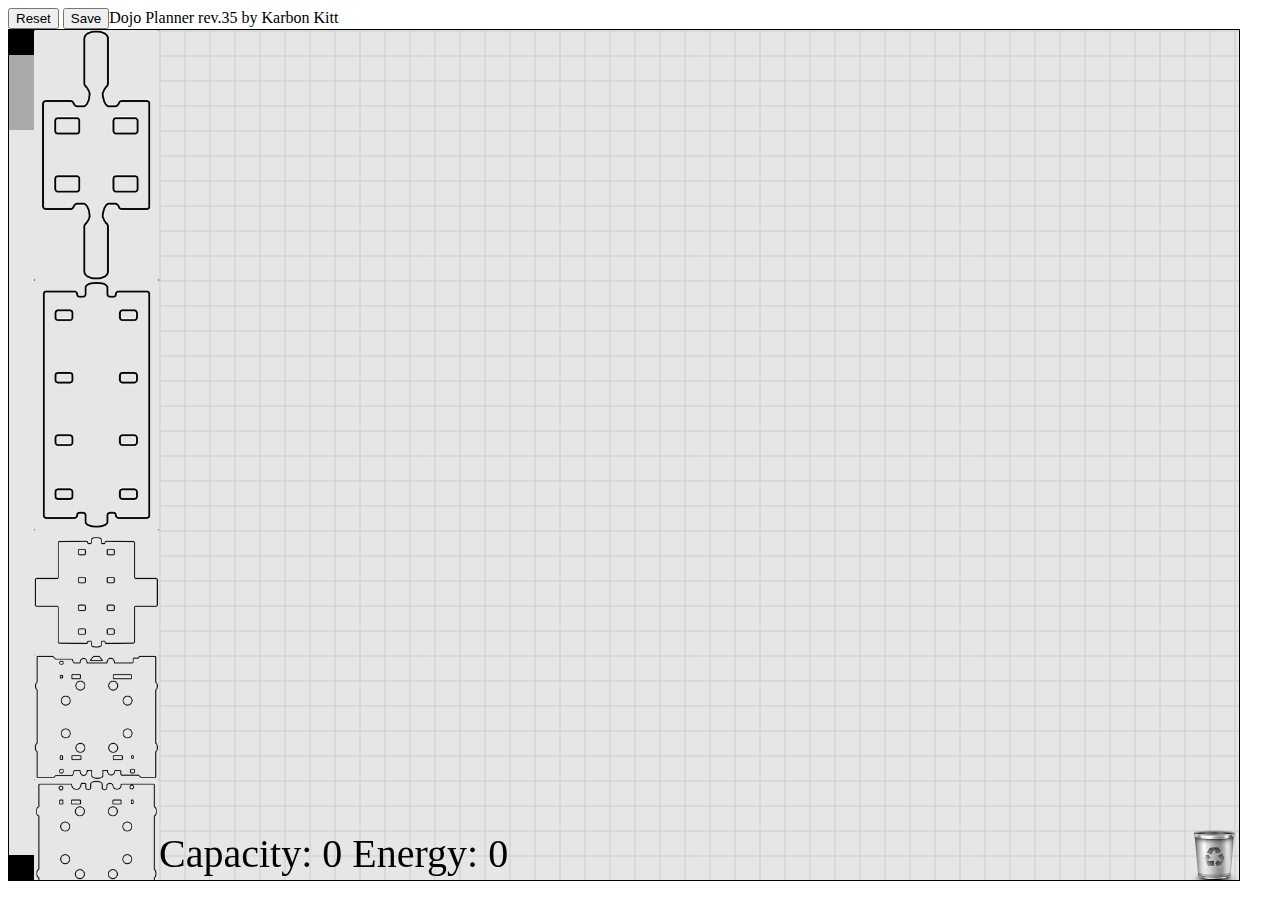
<file: index.html>
<!DOCTYPE HTML>
	<html>
		<head>
			<style>
				canvas {
    border: 1px solid #000;
	display : block;
    margin : auto;
}
			</style>
			<script src="/fabric.js"></script>
		</head>
		<body oncontextmenu="return false;">
		<?php include_once("analyticstracking.php") ?>
		<input id="reset-button" type="button" value="Reset" />
<input id="rasterize-button" type="button" value="Save" />Dojo Planner rev.35 by Karbon Kitt
<canvas id="c" width="800" height="800"></canvas>
			<script defer="defer">
var canvas = new fabric.Canvas('c', {
	backgroundColor: 'rgb(230,230,230)',
    selection: false
});

canvas.setWidth(window.innerWidth - 50);
canvas.setHeight(window.innerHeight - 50);
window.addEventListener('keydown', this.check, false);
fabric.Object.prototype.setControlsVisibility({bl: false, br: false, tl: false, tr: false, mt:false, mb: false, ml:false, mr:false});
fabric.Object.prototype.borderOpacityWhenMoving = 1;

var text;
var toolTip;
var grid = 25;
var slider;
var panelWidth = 150;
var oldTop;
var energyT = 0;
var capacityT = 0;
var totalHeights;
var sources = [
	'Clan_Hall.png','Clan_Great_Hall.png','Clan_Greater_Hall.png','Clan_Grand_Hall.png','Clan_Grandest_Hall.png',
	'Lab_Chem.png','Lab_Energy.png','Lab_Bio.png','Lab_Tenno.png','Lab_Orokin.png',
	'Connector_Cross.png','Connector_Elbow.png','Connector_Straight_Hallway.png','Connector_Extended_Hallway.png','Connector_T.png','Elevator.png',
    'Barracks.png','Oracle.png','Reactor.png','Dueling_Room.png','Obstacle_Course.png',
	'Garden.png','Garden_Large.png','Temple_Of_Honor.png','Observatory.png','Label.png'
	];
var tooltips = [
	'Clan Hall','Clan Great Hall','Clan Greater Hall','Clan Grand Hall','Clan Grandest Hall',
	'Lab - Chem','Lab - Energy','Lab - Bio','Lab - Tenno','Lab - Orokin',
    'Connector - Cross','Connector - Elbow','Connector - Straight Hallway','Connector - Extended Hallway','Connector - T','Elevator',
	'Barracks','Oracle','Reactor','Dueling Room','Obstacle Course',
    'Garden','Large Garden','Temple of Honor','Observatory','Editable Label'
	];
var origHeights = [
	400,400,400,400,400,
	200,200,200,100,300,
	200,200,100,200,200,200,
	200,200,200,200,1200,
	200,400,400,1000,200
];
var origWidths = [
	200,200,400,400,400,
	200,200,200,200,200,
	200,200,200,200,200,200,
	200,200,200,200,1000,
	200,400,400,600,400
];
var capacities = [
	100,200,200,200,200,
	-2,-2,-2,-2,-2,
	-10,-1,-1,-2,-5,-2,
	-1,-2,-5,-10,-10,
	-10,-15,-2,-2,0
];
var energies = [
	5,-2,-2,-2,-2,
	-5,-5,-5,-5,-5,
	-3,-1,-1,-2,-2,-2,
	-1,-5,25,-10,-10,
	-6,-8,-5,-5,0
];

var rstBtn = document.getElementById('reset-button');
var rstzBtn = document.getElementById('rasterize-button');

rstBtn.addEventListener('click', function () {
    reset();
});


rstzBtn.addEventListener('click', function () {
    rasterize();
});
canvas.on('mouse:over', function (options) {
    if (options.target.hasOwnProperty('name')) {
        toolTip.text = options.target.name;
        toolTip.set({
            left: panelWidth,
            textAlign: 'left',
            originX: 'left'
        });
        toolTip.setCoords();
        canvas.renderAll();
        toolTip.text = options.target.name;
        toolTip.set({
            left: panelWidth,
            textAlign: 'left',
            originX: 'left'
        });
        toolTip.setCoords();
        canvas.renderAll();
    }
});
canvas.on('object:moving', function (options) {
    options.target.set({
        left: Math.round(options.target.left / grid) * grid,
        top: Math.round(options.target.top / grid) * grid,
        template: false
    });
    options.target.setCoords();
    if (options.target == slider) {
        if (slider.top < 25) {
            slider.setTop(25).setCoords();
        }
        if (slider.top > canvas.height - 100) {
            slider.setTop(canvas.height - 100).setCoords();
        }
        slider.setCoords();
        slide((oldTop - slider.top) * (totalHeights - canvas.height) / (canvas.height - 125));
        oldTop = slider.top;
        slider.setCoords();
    } else {
        options.target.setOpacity(
		(
        options.target.left < 125
		|| options.target.top < -(options.target.getBoundingRectHeight() / 2)
		|| options.target.top > canvas.height - (options.target.getBoundingRectHeight() / 2)
		|| options.target.left + (options.target.getBoundingRectWidth() / 2) > canvas.width
		|| options.target.intersectsWithRect(new fabric.Point(canvas.width - 40, canvas.height - 40), new fabric.Point(canvas.width, canvas.height))
		) ? 0.3 : 1);
        canvas.renderAll();
    }
});
canvas.on('object:rotating', function (options) {
    options.target.set({
        angle: Math.round(options.target.angle / 90) * 90,
    });
    options.target.setCoords();
});
canvas.on('mouse:down', function (options) {
    if (!options.target) return;
    if (options.target.get('template')) {
        copy();
        paste();
        options.target.set({
            template: false
        });
		options.target.scale(.25);
    }
    if (options.target === slider) {
        oldTop = slider.top;
    }
});

canvas.on('mouse:up', function (options) {
    if (!options.target) return;
    if (options.target.hasOwnProperty('drains')) {
        options.target.set('drains', true);
    }
    canvas.forEachObject(function (obj) {
        if (obj.name === 'Editable Label' && !obj.template) {
            canvas.add(new fabric.IText('Click to edit', {
                fontFamily: 'calibri',
                left: obj.left,
                top: obj.top,
                textAlign: 'left',
                originX: 'left'
            }));
            canvas.remove(obj);
        }
        if (
		(
		obj.left < panelWidth
		|| obj.top < -(obj.getBoundingRectHeight() / 2)
		|| obj.top > canvas.height - (obj.getBoundingRectHeight() / 2)
		|| obj.left + (obj.getBoundingRectWidth() / 2) > canvas.width
		|| obj.intersectsWithRect(new fabric.Point(canvas.width - 40, canvas.height - 40), new fabric.Point(canvas.width, canvas.height))
		)
		&& obj.target != slider 
		&& !obj.template 
		&& !obj.hasOwnProperty('doesNotDelete')) {
            canvas.remove(obj);
        }
    });
    capacityT = 0;
    energyT = 0;
    canvas.forEachObject(function (obj) {
        if (obj.drains) {
            capacityT += obj.capacity;
            energyT += obj.energy;
        }
    });
    text.text = 'Capacity: ' + capacityT + ' Energy: ' + energyT;
    text.set({
        left: panelWidth,
        textAlign: 'left',
        originX: 'left'
    });
    text.setCoords();
    canvas.renderAll();
    text.text = 'Capacity: ' + capacityT + ' Energy: ' + energyT;
    text.set({
        left: panelWidth,
        textAlign: 'left',
        originX: 'left'
    });
    text.setCoords();
    canvas.renderAll();
    if (options.target.hasOwnProperty('movesSlider')) {
        if (options.target.movesSlider > 0 && slider.top > 25) {
            slide(25 * (totalHeights - canvas.height) / (canvas.height - 125));
            slider.setTop(slider.top - 25).setCoords();
        }
        if (options.target.movesSlider < 0 && slider.top < canvas.height - 100) {
            slide(-25 * (totalHeights - canvas.height) / (canvas.height - 125));
            slider.setTop(slider.top + 25).setCoords();
        }
    }
    canvas.renderAll();
});

function check(e) {
    if (e.keyCode === 46 && canvas.getActiveObject()) {
        canvas.remove(canvas.getActiveObject());
        capacityT = 0;
        energyT = 0;
        canvas.forEachObject(function (obj) {
            if (obj.drains) {
                capacityT += obj.capacity;
                energyT += obj.energy;
            }
        });
        text.text = 'Capacity: ' + capacityT + ' Energy: ' + energyT;
        text.set({
            left: panelWidth,
            textAlign: 'left',
            originX: 'left'
        });
        text.setCoords();
        canvas.renderAll();
        text.text = 'Capacity: ' + capacityT + ' Energy: ' + energyT;
        text.set({
            left: panelWidth,
            textAlign: 'left',
            originX: 'left'
        });
        text.setCoords();
        canvas.renderAll();
    }
}

function copy() {
    if (canvas.getActiveGroup()) {
        for (var i in canvas.getActiveGroup().objects) {
            var object = fabric.util.object.clone(canvas.getActiveGroup().objects[i]);
            object.set("top", object.top);
            object.set("left", object.left);
            object.set("template", true);
            copiedObjects[i] = object;
        }
    } else if (canvas.getActiveObject()) {
        var object = fabric.util.object.clone(canvas.getActiveObject());
        object.set("top", object.top);
        object.set("left", object.left);
        object.set("template", true);
        copiedObject = object;
        copiedObjects = new Array();
    }

}

function paste() {
    if (copiedObjects.length > 0) {
        for (var i in copiedObjects) {
            canvas.add(copiedObjects[i]);
        }
    } else if (copiedObject) {
        canvas.add(copiedObject);
    }
    canvas.renderAll();
}

function slide(amount) {
    canvas.forEachObject(function (obj) {
        if (!obj.template) return;
        obj.setTop(obj.top + amount).setCoords();
    });
    canvas.renderAll();
}

function rasterize() {
    if (!fabric.Canvas.supports('toDataURL')) {
        alert('This browser doesn\'t provide means to serialize canvas to an image');
    } else {
        canvas.deactivateAll();
        canvas.forEachObject(function (obj) {
            if (obj.isTrash || obj.template || obj === toolTip) {
                obj.setOpacity(0);
            }
        });
        window.open(canvas.toDataURL({format: 'png', left: panelWidth}));
        canvas.forEachObject(function (obj) {
            if (obj.isTrash || obj.template || obj === toolTip) {
                obj.setOpacity(1);
            }
        });
        canvas.renderAll();
    }
}

function drawGrid() {
    for (var i = 0; i < (canvas.width / grid); i++) {
        canvas.add(new fabric.Line([i * grid + panelWidth, 0, i * grid + panelWidth, canvas.height], {
            stroke: '#ccc',
            selectable: false,
            evented: false,
			doesNotDelete: true,
            isTrash: false
        }));
    }
    for (var i = 0; i < (canvas.height / grid); i++) {
        canvas.add(new fabric.Line([panelWidth, i * grid, canvas.width, i * grid], {
            stroke: '#ccc',
            selectable: false,
            evented: false,
			doesNotDelete: true,
            isTrash: false
        }));
    }
}

function reset() {
    canvas.deactivateAll();
    rstBtn.disabled = true;
    canvas.clear();
    init();
}

function init() {
    energyT = 0;
    capacityT = 0;
	var heights = 0;
    drawGrid();
    for (var i = 0; i < sources.length; i++) {
        var settings = {
            energy: energies[i],
            capacity: capacities[i],
            //top: templateTops[i],
			top: heights,
            name: tooltips[i],
            crossOrigin: 'anonymous',
            generalIndex: i,
            selectable: false
        };
		
        fabric.Image.fromURL('./images/' + sources[i], function (oImg) {
           // oImg.scale(0.25);
		   oImg.scaleToWidth(panelWidth - 25);
            oImg.left = 25;
            oImg.lockScalingX = true;
            oImg.lockScalingY = true;
            oImg.set('template', true);
            oImg.set('isTrash', false);
            oImg.set('drains', false);
            canvas.add(oImg);
        }, settings);
		heights += ((panelWidth - 25) / origWidths[i]) * origHeights[i];
    }
	totalHeights = heights;
    canvas.add(new fabric.Rect({
        width: 25,
        height: 25,
        left: 0,
        top: 0,
        selectable: false,
        hasControls: false,
        fill: '#000',
        doesNotDelete: true,
        movesSlider: 1
    }));
    canvas.add(new fabric.Rect({
        width: 25,
        height: 25,
        left: 0,
        top: canvas.height - 25,
        selectable: false,
        hasControls: false,
        fill: '#000',
        doesNotDelete: true,
        movesSlider: -1
    }));
    slider = new fabric.Rect({
        width: 25,
        height: 75,
        left: 0,
        top: 25,
        hasControls: false,
        fill: '#aaa',
        doesNotDelete: true,
        lockMovementX: true
    });
    slider.selectable = false;
    canvas.add(slider);
    oldTop = slider.getTop();
    text = new fabric.Text('Capacity: ' + capacityT + ' Energy: ' + energyT, {
        left: panelWidth,
        top: canvas.height - 55,
        selectable: false,
        doesNotDelete: true,
        textAlign: 'left',
        fontFamily: 'calibri',
        evented: false,
        originX: 'left'
    });
    toolTip = new fabric.Text(' ', {
        left: 0,
        top: 0,
        selectable: false,
        doesNotDelete: true,
        textAlign: 'left',
        fontFamily: 'calibri',
        evented: false,
        originX: 'left'
    });
    canvas.add(text);
    canvas.add(toolTip);
    var settingsTwo = {
        crossOrigin: 'anonymous',
        doesNotDelete: true
    };
    fabric.Image.fromURL('./images/recycle.png', function (oImg) {
        oImg.scale(0.5);
        oImg.selectable = false;
        oImg.set('isTrash', true);
        oImg.top = canvas.height - 50;
        oImg.left = canvas.width - 50;
        oImg.evented = false;
        canvas.add(oImg);
        rstBtn.disabled = false;
        slider.selectable = true;
        canvas.forEachObject(function (obj) {
            if (obj.template && obj.name) {
				if(obj.name != ' ') {
					obj.selectable = true;
				}
            }
        });
    }, settingsTwo);
    canvas.renderAll();
}
rstBtn.disabled = true;
init();
slide(0);
			</script>
		</body>
	</html>
</file>
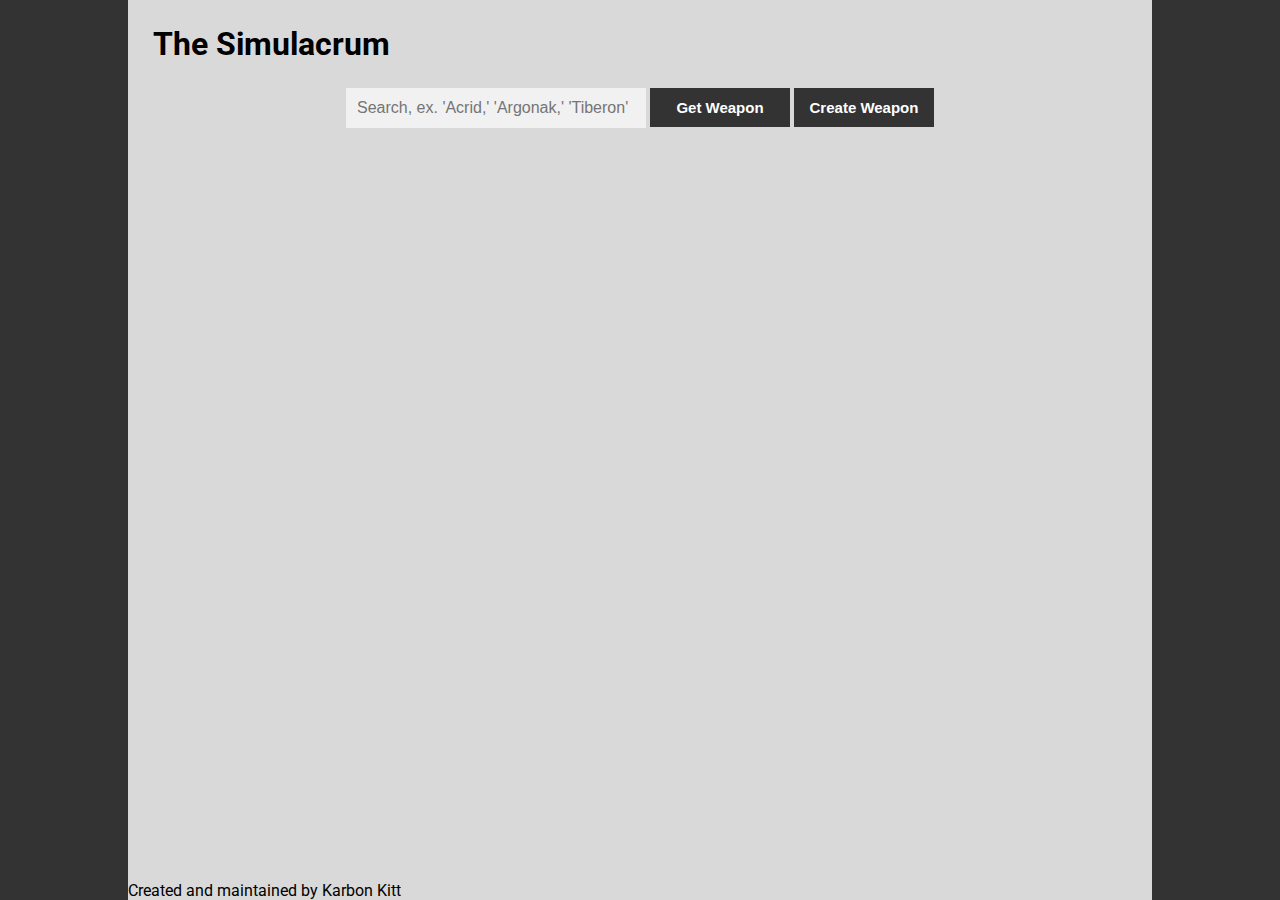
<file: simulacrum/index.html>
<!DOCTYPE html>
<html>

<head>
  <link rel="stylesheet" href="mainstyle.css">
  <link href='https://fonts.googleapis.com/css?family=Roboto' rel='stylesheet'>
  <meta name="viewport" content="width=device-width, initial-scale=1.0">
</head>


<body>
  <svg class="defs-only" id="filterElement"><filter id="colorizeCommon" color-interpolation-filters="sRGB"><feColorMatrix type="matrix" values="0 0 0 0 0.8046875
 0 0 0 0 0.6171875 0 0 0 0 0.546875 0 0 0 1 0" />
 </filter></svg><svg class="defs-only" id="filterElement"><filter id="colorizeUncommon" color-interpolation-filters="sRGB"><feColorMatrix type="matrix" values="0 0 0 0 0.90234375
 0 0 0 0 0.88671875 0 0 0 0 0.90234375 0 0 0 1 0" />
 </filter></svg><svg class="defs-only" id="filterElement"><filter id="colorizeRare" color-interpolation-filters="sRGB"><feColorMatrix type="matrix" values="0 0 0 0 0.96484375
 0 0 0 0 0.88671875 0 0 0 0 0.70703125 0 0 0 1 0" />
 </filter></svg><svg class="defs-only" id="filterElement"><filter id="colorizeLegendary" color-interpolation-filters="sRGB"><feColorMatrix type="matrix" values="0 0 0 0 0.96484375
 0 0 0 0 0.94921875 0 0 0 0 0.96484375 0 0 0 1 0" />
 </filter></svg><svg class="defs-only" id="filterElement"><filter id="colorizeOmega" color-interpolation-filters="sRGB"><feColorMatrix type="matrix" values="0 0 0 0 0.67578125
 0 0 0 0 0.6015625 0 0 0 0 0.8046875 0 0 0 1 0" />
 </filter></svg>
  <div id="dummyElement">
  </div>
  <div id="forefront">
    <h1>The Simulacrum</h1>
    <div id="weaponGet">
      <form autocomplete="off" onsubmit="return false" id="weaponSelect">
        <div class="autocomplete">
          <input id="inputWeapon" type="text" name="myCountry" placeholder="Search, ex. 'Acrid,' 'Argonak,' 'Tiberon'">
        </div>
        <input id="submit" type="submit" value="Get Weapon">
      </form>
	  <button class="new-button" onclick="showMakeWeapon()">Create Weapon</button>
    </div>
    <div class="clear"></div>
    <div id=genInfo>
      <div id="GunNameHere"></div>
      <div id="FireModeHere"></div>
    </div>
    <div class="clear"></div>
    <div id="activeModBox">
      <div id="slot0" class="modslot" ondrop="drop(event)" ondragover="allowDrop(event)"></div>
      <div id="slot1" class="modslot" ondrop="drop(event)" ondragover="allowDrop(event)"></div>
      <div id="slot2" class="modslot" ondrop="drop(event)" ondragover="allowDrop(event)"></div>
      <div id="slot3" class="modslot" ondrop="drop(event)" ondragover="allowDrop(event)"></div>
      <div class="clear"></div>
      <div id="slot4" class="modslot" ondrop="drop(event)" ondragover="allowDrop(event)"></div>
      <div id="slot5" class="modslot" ondrop="drop(event)" ondragover="allowDrop(event)"></div>
      <div id="slot6" class="modslot" ondrop="drop(event)" ondragover="allowDrop(event)"></div>
      <div id="slot7" class="modslot" ondrop="drop(event)" ondragover="allowDrop(event)"></div>
    </div>
    <div id="weaponInfo">
      <div class="AfireMode" id="FireMode0">
        <div class="StatBlock" id="FireMode0Impact">
          <div class="StatDisplay"></div>
          <div class="StatName">IMPACT</div>
        </div>
        <div class="clear"></div>
        <div class="StatBlock" id="FireMode0Puncture">
          <div class="StatDisplay"></div>
          <div class="StatName">PUNCTURE</div>
        </div>
        <div class="clear"></div>
        <div class="StatBlock" id="FireMode0Slash">
          <div class="StatDisplay"></div>
          <div class="StatName">SLASH</div>
        </div>
        <div class="clear"></div>
        <div class="StatBlock" id="FireMode0Cold">
          <div class="StatDisplay"></div>
          <div class="StatName">COLD</div>
        </div>
        <div class="clear"></div>
        <div class="StatBlock" id="FireMode0Electricity">
          <div class="StatDisplay"></div>
          <div class="StatName">ELECTRICITY</div>
        </div>
        <div class="clear"></div>
        <div class="StatBlock" id="FireMode0Heat">
          <div class="StatDisplay"></div>
          <div class="StatName">HEAT</div>
        </div>
        <div class="clear"></div>
        <div class="StatBlock" id="FireMode0Toxin">
          <div class="StatDisplay"></div>
          <div class="StatName">TOXIN</div>
        </div>
        <div class="clear"></div>
        <div class="StatBlock" id="FireMode0Blast">
          <div class="StatDisplay"></div>
          <div class="StatName">BLAST</div>
        </div>
        <div class="clear"></div>
        <div class="StatBlock" id="FireMode0Corrosive">
          <div class="StatDisplay"></div>
          <div class="StatName">CORROSIVE</div>
        </div>
        <div class="clear"></div>
        <div class="StatBlock" id="FireMode0Gas">
          <div class="StatDisplay"></div>
          <div class="StatName">GAS</div>
        </div>
        <div class="clear"></div>
        <div class="StatBlock" id="FireMode0Magnetic">
          <div class="StatDisplay"></div>
          <div class="StatName">MAGNETIC</div>
        </div>
        <div class="clear"></div>
        <div class="StatBlock" id="FireMode0Radiation">
          <div class="StatDisplay"></div>
          <div class="StatName">RADIATION</div>
        </div>
        <div class="clear"></div>
        <div class="StatBlock" id="FireMode0Viral">
          <div class="StatDisplay"></div>
          <div class="StatName">VIRAL</div>
        </div>
        <div class="clear"></div>
        <div class="StatBlock" id="FireMode0FactionCorpus">
          <div class="StatDisplay"></div>
          <div class="StatName">DAMAGE TO CORPUS<input id="FireMode0FactionCorpusChecked" onclick="calculateStatistics()" type="checkbox" checked></div>
        </div>
        <div class="clear"></div>
        <div class="StatBlock" id="FireMode0FactionGrineer">
          <div class="StatDisplay"></div>
          <div class="StatName">DAMAGE TO GRINEER<input id="FireMode0FactionGrineerChecked" onclick="calculateStatistics()" type="checkbox" checked></div>
        </div>
        <div class="clear"></div>
        <div class="StatBlock" id="FireMode0FactionInfested">
          <div class="StatDisplay"></div>
          <div class="StatName">DAMAGE TO INFESTED<input id="FireMode0FactionInfestedChecked" onclick="calculateStatistics()" type="checkbox" checked></div>
        </div>
        <div class="clear"></div>
        <div class="StatBlock" id="FireMode0FactionCorrupted">
          <div class="StatDisplay"></div>
          <div class="StatName">DAMAGE TO CORRUPTED<input id="FireMode0FactionCorruptedChecked" onclick="calculateStatistics()" type="checkbox" checked></div>
        </div>
        <div class="clear"></div>
        <div class="StatBlock" id="FireMode0Accuracy">
          <div class="StatDisplay"></div>
          <div class="StatName">ACCURACY</div>
        </div>
        <div class="clear"></div>
        <div class="StatBlock" id="FireMode0Bullets">
          <div class="StatDisplay"></div>
          <div class="StatName">BULLETS</div>
        </div>
        <div class="clear"></div>
        <div class="StatBlock" id="FireMode0Pellets">
          <div class="StatDisplay"></div>
          <div class="StatName">PELLETS</div>
        </div>
        <div class="clear"></div>
        <div class="StatBlock" id="FireMode0ChargeTime">
          <div class="StatDisplay"></div>
          <div class="StatName">CHARGE TIME</div>
        </div>
        <div class="clear"></div>
        <div class="StatBlock" id="FireMode0ChargeDelay">
          <div class="StatDisplay"></div>
          <div class="StatName">CHARGE DELAY</div>
        </div>
        <div class="clear"></div>
        <div class="StatBlock" id="FireMode0BurstFireRate">
          <div class="StatDisplay"></div>
          <div class="StatName">BURST FIRE RATE</div>
        </div>
        <div class="clear"></div>
        <div class="StatBlock" id="FireMode0BurstDelay">
          <div class="StatDisplay"></div>
          <div class="StatName">BURST DELAY</div>
        </div>
        <div class="clear"></div>
        <div class="StatBlock" id="FireMode0BurstCount">
          <div class="StatDisplay"></div>
          <div class="StatName">BURST COUNT</div>
        </div>
        <div class="clear"></div>
        <div class="StatBlock" id="FireMode0FireRate">
          <div class="StatDisplay"></div>
          <div class="StatName">FIRE RATE</div>
        </div>
        <div class="clear"></div>
        <div class="StatBlock" id="FireMode0CritChance">
          <div class="StatDisplay"></div>
          <div class="StatName">CRITICAL CHANCE</div>
        </div>
        <div class="clear"></div>
        <div class="StatBlock" id="FireMode0CritMultiplier">
          <div class="StatDisplay"></div>
          <div class="StatName">CRITICAL MULTIPLIER</div>
        </div>
        <div class="clear"></div>
        <div class="StatBlock" id="FireMode0StatusChance">
          <div class="StatDisplay"></div>
          <div class="StatName">STATUS CHANCE</div>
        </div>
        <div class="clear"></div>
        <div class="StatBlock" id="FireMode0Magazine">
          <div class="StatDisplay"></div>
          <div class="StatName">MAGAZINE SIZE</div>
        </div>
        <div class="clear"></div>
        <div class="StatBlock" id="FireMode0ReloadTime">
          <div class="StatDisplay"></div>
          <div class="StatName">RELOAD TIME</div>
        </div>
        <div class="clear"></div>
        <div class="StatBlock" id="FireMode0AmmoMax">
          <div class="StatDisplay"></div>
          <div class="StatName">AMMO MAX</div>
        </div>
        <div class="clear"></div>
        <div class="StatBlock" id="FireMode0Margin">
          <div class="StatDisplay"></div>
          <div class="StatName"></div>
        </div>
        <div class="clear"></div>
        <div class="StatBlock" id="FireMode0Damage">
          <div class="StatDisplay"></div>
          <div class="StatName">DAMAGE PER TRIGGER</div>
        </div>
        <div class="clear"></div>
        <div class="StatBlock" id="FireMode0BurstDPS">
          <div class="StatDisplay"></div>
          <div class="StatName">BURST DAMAGE PER SECOND</div>
        </div>
        <div class="clear"></div>
        <div class="StatBlock" id="FireMode0SustainDPS">
          <div class="StatDisplay"></div>
          <div class="StatName">SUSTAINED DAMAGE PER SECOND</div>
        </div>
        <div class="clear"></div>
        <div class="StatBlock" id="FireMode0Margin">
          <div class="StatDisplay"></div>
          <div class="StatName"></div>
        </div>
        <div class="clear"></div>
        <div class="StatBlock" id="FireMode0StatusEffects">
          <div class="StatDisplay"></div>
          <div class="StatName">STATUS PROCS PER TRIGGER</div>
        </div>
        <div class="clear"></div>
        <div class="StatBlock" id="FireMode0StatusEffectsPerSecond">
          <div class="StatDisplay"></div>
          <div class="StatName">STATUS PROCS PER SECOND</div>
        </div>
        <div class="clear"></div>
        <div class="StatBlock" id="FireMode0StatusEffectsSustain">
          <div class="StatDisplay"></div>
          <div class="StatName">SUSTAINED STATUS PROCS PER SECOND</div>
        </div>
        <div class="clear"></div>
        <div class="StatBlock">
          <button class="sim-button" onclick="showSimulations()" id="FireMode0ModalBtn">Simulations</button>
        </div>
        <div class="clear"></div>
      </div>
      <div class="AfireMode" id="FireMode1">
        <div class="StatBlock" id="FireMode1Impact">
          <div class="StatDisplay"></div>
          <div class="StatName">IMPACT</div>
        </div>
        <div class="clear"></div>
        <div class="StatBlock" id="FireMode1Puncture">
          <div class="StatDisplay"></div>
          <div class="StatName">PUNCTURE</div>
        </div>
        <div class="clear"></div>
        <div class="StatBlock" id="FireMode1Slash">
          <div class="StatDisplay"></div>
          <div class="StatName">SLASH</div>
        </div>
        <div class="clear"></div>
        <div class="StatBlock" id="FireMode1Cold">
          <div class="StatDisplay"></div>
          <div class="StatName">COLD</div>
        </div>
        <div class="clear"></div>
        <div class="StatBlock" id="FireMode1Electricity">
          <div class="StatDisplay"></div>
          <div class="StatName">ELECTRICITY</div>
        </div>
        <div class="clear"></div>
        <div class="StatBlock" id="FireMode1Heat">
          <div class="StatDisplay"></div>
          <div class="StatName">HEAT</div>
        </div>
        <div class="clear"></div>
        <div class="StatBlock" id="FireMode1Toxin">
          <div class="StatDisplay"></div>
          <div class="StatName">TOXIN</div>
        </div>
        <div class="clear"></div>
        <div class="StatBlock" id="FireMode1Blast">
          <div class="StatDisplay"></div>
          <div class="StatName">BLAST</div>
        </div>
        <div class="clear"></div>
        <div class="StatBlock" id="FireMode1Corrosive">
          <div class="StatDisplay"></div>
          <div class="StatName">CORROSIVE</div>
        </div>
        <div class="clear"></div>
        <div class="StatBlock" id="FireMode1Gas">
          <div class="StatDisplay"></div>
          <div class="StatName">GAS</div>
        </div>
        <div class="clear"></div>
        <div class="StatBlock" id="FireMode1Magnetic">
          <div class="StatDisplay"></div>
          <div class="StatName">MAGNETIC</div>
        </div>
        <div class="clear"></div>
        <div class="StatBlock" id="FireMode1Radiation">
          <div class="StatDisplay"></div>
          <div class="StatName">RADIATION</div>
        </div>
        <div class="clear"></div>
        <div class="StatBlock" id="FireMode1Viral">
          <div class="StatDisplay"></div>
          <div class="StatName">VIRAL</div>
        </div>
        <div class="clear"></div>
        <div class="StatBlock" id="FireMode1FactionCorpus">
          <div class="StatDisplay"></div>
          <div class="StatName">DAMAGE TO CORPUS<input id="FireMode1FactionCorpusChecked" onclick="calculateStatistics()" type="checkbox" checked></div>
        </div>
        <div class="clear"></div>
        <div class="StatBlock" id="FireMode1FactionGrineer">
          <div class="StatDisplay"></div>
          <div class="StatName">DAMAGE TO GRINEER<input id="FireMode1FactionGrineerChecked" onclick="calculateStatistics()" type="checkbox" checked></div>
        </div>
        <div class="clear"></div>
        <div class="StatBlock" id="FireMode1FactionInfested">
          <div class="StatDisplay"></div>
          <div class="StatName">DAMAGE TO INFESTED<input id="FireMode1FactionInfestedChecked" onclick="calculateStatistics()" type="checkbox" checked></div>
        </div>
        <div class="clear"></div>
        <div class="StatBlock" id="FireMode1FactionCorrupted">
          <div class="StatDisplay"></div>
          <div class="StatName">DAMAGE TO CORRUPTED<input id="FireMode1FactionCorruptedChecked" onclick="calculateStatistics()" type="checkbox" checked></div>
        </div>
        <div class="clear"></div>
        <div class="StatBlock" id="FireMode1Accuracy">
          <div class="StatDisplay"></div>
          <div class="StatName">ACCURACY</div>
        </div>
        <div class="clear"></div>
        <div class="StatBlock" id="FireMode1Bullets">
          <div class="StatDisplay"></div>
          <div class="StatName">BULLETS</div>
        </div>
        <div class="clear"></div>
        <div class="StatBlock" id="FireMode1Pellets">
          <div class="StatDisplay"></div>
          <div class="StatName">PELLETS</div>
        </div>
        <div class="clear"></div>
        <div class="StatBlock" id="FireMode1ChargeTime">
          <div class="StatDisplay"></div>
          <div class="StatName">CHARGE TIME</div>
        </div>
        <div class="clear"></div>
        <div class="StatBlock" id="FireMode1ChargeDelay">
          <div class="StatDisplay"></div>
          <div class="StatName">CHARGE DELAY</div>
        </div>
        <div class="clear"></div>
        <div class="StatBlock" id="FireMode1BurstFireRate">
          <div class="StatDisplay"></div>
          <div class="StatName">BURST FIRE RATE</div>
        </div>
        <div class="clear"></div>
        <div class="StatBlock" id="FireMode1BurstDelay">
          <div class="StatDisplay"></div>
          <div class="StatName">BURST DELAY</div>
        </div>
        <div class="clear"></div>
        <div class="StatBlock" id="FireMode1BurstCount">
          <div class="StatDisplay"></div>
          <div class="StatName">BURST COUNT</div>
        </div>
        <div class="clear"></div>
        <div class="StatBlock" id="FireMode1FireRate">
          <div class="StatDisplay"></div>
          <div class="StatName">FIRE RATE</div>
        </div>
        <div class="clear"></div>
        <div class="StatBlock" id="FireMode1CritChance">
          <div class="StatDisplay"></div>
          <div class="StatName">CRITICAL CHANCE</div>
        </div>
        <div class="clear"></div>
        <div class="StatBlock" id="FireMode1CritMultiplier">
          <div class="StatDisplay"></div>
          <div class="StatName">CRITICAL MULTIPLIER</div>
        </div>
        <div class="clear"></div>
        <div class="StatBlock" id="FireMode1StatusChance">
          <div class="StatDisplay"></div>
          <div class="StatName">STATUS CHANCE</div>
        </div>
        <div class="clear"></div>
        <div class="StatBlock" id="FireMode1Magazine">
          <div class="StatDisplay"></div>
          <div class="StatName">MAGAZINE SIZE</div>
        </div>
        <div class="clear"></div>
        <div class="StatBlock" id="FireMode1ReloadTime">
          <div class="StatDisplay"></div>
          <div class="StatName">RELOAD TIME</div>
        </div>
        <div class="clear"></div>
        <div class="StatBlock" id="FireMode1AmmoMax">
          <div class="StatDisplay"></div>
          <div class="StatName">AMMO MAX</div>
        </div>
        <div class="clear"></div>
        <div class="StatBlock" id="FireMode1Margin">
          <div class="StatDisplay"></div>
          <div class="StatName"></div>
        </div>
        <div class="clear"></div>
        <div class="StatBlock" id="FireMode1Damage">
          <div class="StatDisplay"></div>
          <div class="StatName">DAMAGE PER TRIGGER</div>
        </div>
        <div class="clear"></div>
        <div class="StatBlock" id="FireMode1BurstDPS">
          <div class="StatDisplay"></div>
          <div class="StatName">BURST DAMAGE PER SECOND</div>
        </div>
        <div class="clear"></div>
        <div class="StatBlock" id="FireMode1SustainDPS">
          <div class="StatDisplay"></div>
          <div class="StatName">SUSTAINED DAMAGE PER SECOND</div>
        </div>
        <div class="clear"></div>
        <div class="StatBlock" id="FireMode1Margin">
          <div class="StatDisplay"></div>
          <div class="StatName"></div>
        </div>
        <div class="clear"></div>
        <div class="StatBlock" id="FireMode1StatusEffects">
          <div class="StatDisplay"></div>
          <div class="StatName">STATUS PROCS PER TRIGGER</div>
        </div>
        <div class="clear"></div>
        <div class="StatBlock" id="FireMode1StatusEffectsPerSecond">
          <div class="StatDisplay"></div>
          <div class="StatName">STATUS PROCS PER SECOND</div>
        </div>
        <div class="clear"></div>
        <div class="StatBlock" id="FireMode1StatusEffectsSustain">
          <div class="StatDisplay"></div>
          <div class="StatName">SUSTAINED STATUS PROCS PER SECOND</div>
        </div>
        <div class="clear"></div>
        <div class="StatBlock">
          <button class="sim-button" onclick="showSimulations()" id="FireMode1ModalBtn">Simulations</button>
        </div>
        <div class="clear"></div>
      </div>
      <div class="AfireMode" id="FireMode2">
        <div class="StatBlock" id="FireMode2Impact">
          <div class="StatDisplay"></div>
          <div class="StatName">IMPACT</div>
        </div>
        <div class="clear"></div>
        <div class="StatBlock" id="FireMode2Puncture">
          <div class="StatDisplay"></div>
          <div class="StatName">PUNCTURE</div>
        </div>
        <div class="clear"></div>
        <div class="StatBlock" id="FireMode2Slash">
          <div class="StatDisplay"></div>
          <div class="StatName">SLASH</div>
        </div>
        <div class="clear"></div>
        <div class="StatBlock" id="FireMode2Cold">
          <div class="StatDisplay"></div>
          <div class="StatName">COLD</div>
        </div>
        <div class="clear"></div>
        <div class="StatBlock" id="FireMode2Electricity">
          <div class="StatDisplay"></div>
          <div class="StatName">ELECTRICITY</div>
        </div>
        <div class="clear"></div>
        <div class="StatBlock" id="FireMode2Heat">
          <div class="StatDisplay"></div>
          <div class="StatName">HEAT</div>
        </div>
        <div class="clear"></div>
        <div class="StatBlock" id="FireMode2Toxin">
          <div class="StatDisplay"></div>
          <div class="StatName">TOXIN</div>
        </div>
        <div class="clear"></div>
        <div class="StatBlock" id="FireMode2Blast">
          <div class="StatDisplay"></div>
          <div class="StatName">BLAST</div>
        </div>
        <div class="clear"></div>
        <div class="StatBlock" id="FireMode2Corrosive">
          <div class="StatDisplay"></div>
          <div class="StatName">CORROSIVE</div>
        </div>
        <div class="clear"></div>
        <div class="StatBlock" id="FireMode2Gas">
          <div class="StatDisplay"></div>
          <div class="StatName">GAS</div>
        </div>
        <div class="clear"></div>
        <div class="StatBlock" id="FireMode2Magnetic">
          <div class="StatDisplay"></div>
          <div class="StatName">MAGNETIC</div>
        </div>
        <div class="clear"></div>
        <div class="StatBlock" id="FireMode2Radiation">
          <div class="StatDisplay"></div>
          <div class="StatName">RADIATION</div>
        </div>
        <div class="clear"></div>
        <div class="StatBlock" id="FireMode2Viral">
          <div class="StatDisplay"></div>
          <div class="StatName">VIRAL</div>
        </div>
        <div class="clear"></div>
        <div class="StatBlock" id="FireMode2FactionCorpus">
          <div class="StatDisplay"></div>
          <div class="StatName">DAMAGE TO CORPUS<input id="FireMode2FactionCorpusChecked" onclick="calculateStatistics()" type="checkbox" checked></div>
        </div>
        <div class="clear"></div>
        <div class="StatBlock" id="FireMode2FactionGrineer">
          <div class="StatDisplay"></div>
          <div class="StatName">DAMAGE TO GRINEER<input id="FireMode2FactionGrineerChecked" onclick="calculateStatistics()" type="checkbox" checked></div>
        </div>
        <div class="clear"></div>
        <div class="StatBlock" id="FireMode2FactionInfested">
          <div class="StatDisplay"></div>
          <div class="StatName">DAMAGE TO INFESTED<input id="FireMode2FactionInfestedChecked" onclick="calculateStatistics()" type="checkbox" checked></div>
        </div>
        <div class="clear"></div>
        <div class="StatBlock" id="FireMode2FactionCorrupted">
          <div class="StatDisplay"></div>
          <div class="StatName">DAMAGE TO CORRUPTED<input id="FireMode2FactionCorruptedChecked" onclick="calculateStatistics()" type="checkbox" checked></div>
        </div>
        <div class="clear"></div>
        <div class="StatBlock" id="FireMode2Accuracy">
          <div class="StatDisplay"></div>
          <div class="StatName">ACCURACY</div>
        </div>
        <div class="clear"></div>
        <div class="StatBlock" id="FireMode2Bullets">
          <div class="StatDisplay"></div>
          <div class="StatName">BULLETS</div>
        </div>
        <div class="clear"></div>
        <div class="StatBlock" id="FireMode2Pellets">
          <div class="StatDisplay"></div>
          <div class="StatName">PELLETS</div>
        </div>
        <div class="clear"></div>
        <div class="StatBlock" id="FireMode2ChargeTime">
          <div class="StatDisplay"></div>
          <div class="StatName">CHARGE TIME</div>
        </div>
        <div class="clear"></div>
        <div class="StatBlock" id="FireMode2ChargeDelay">
          <div class="StatDisplay"></div>
          <div class="StatName">CHARGE DELAY</div>
        </div>
        <div class="clear"></div>
        <div class="StatBlock" id="FireMode2BurstFireRate">
          <div class="StatDisplay"></div>
          <div class="StatName">BURST FIRE RATE</div>
        </div>
        <div class="clear"></div>
        <div class="StatBlock" id="FireMode2BurstDelay">
          <div class="StatDisplay"></div>
          <div class="StatName">BURST DELAY</div>
        </div>
        <div class="clear"></div>
        <div class="StatBlock" id="FireMode2BurstCount">
          <div class="StatDisplay"></div>
          <div class="StatName">BURST COUNT</div>
        </div>
        <div class="clear"></div>
        <div class="StatBlock" id="FireMode2FireRate">
          <div class="StatDisplay"></div>
          <div class="StatName">FIRE RATE</div>
        </div>
        <div class="clear"></div>
        <div class="StatBlock" id="FireMode2CritChance">
          <div class="StatDisplay"></div>
          <div class="StatName">CRITICAL CHANCE</div>
        </div>
        <div class="clear"></div>
        <div class="StatBlock" id="FireMode2CritMultiplier">
          <div class="StatDisplay"></div>
          <div class="StatName">CRITICAL MULTIPLIER</div>
        </div>
        <div class="clear"></div>
        <div class="StatBlock" id="FireMode2StatusChance">
          <div class="StatDisplay"></div>
          <div class="StatName">STATUS CHANCE</div>
        </div>
        <div class="clear"></div>
        <div class="StatBlock" id="FireMode2Magazine">
          <div class="StatDisplay"></div>
          <div class="StatName">MAGAZINE SIZE</div>
        </div>
        <div class="clear"></div>
        <div class="StatBlock" id="FireMode2ReloadTime">
          <div class="StatDisplay"></div>
          <div class="StatName">RELOAD TIME</div>
        </div>
        <div class="clear"></div>
        <div class="StatBlock" id="FireMode2AmmoMax">
          <div class="StatDisplay"></div>
          <div class="StatName">AMMO MAX</div>
        </div>
        <div class="clear"></div>
        <div class="StatBlock" id="FireMode2Margin">
          <div class="StatDisplay"></div>
          <div class="StatName"></div>
        </div>
        <div class="clear"></div>
        <div class="StatBlock" id="FireMode2Damage">
          <div class="StatDisplay"></div>
          <div class="StatName">DAMAGE PER TRIGGER</div>
        </div>
        <div class="clear"></div>
        <div class="StatBlock" id="FireMode2BurstDPS">
          <div class="StatDisplay"></div>
          <div class="StatName">BURST DAMAGE PER SECOND</div>
        </div>
        <div class="clear"></div>
        <div class="StatBlock" id="FireMode2SustainDPS">
          <div class="StatDisplay"></div>
          <div class="StatName">SUSTAINED DAMAGE PER SECOND</div>
        </div>
        <div class="clear"></div>
        <div class="StatBlock" id="FireMode2Margin">
          <div class="StatDisplay"></div>
          <div class="StatName"></div>
        </div>
        <div class="clear"></div>
        <div class="StatBlock" id="FireMode2StatusEffects">
          <div class="StatDisplay"></div>
          <div class="StatName">STATUS PROCS PER TRIGGER</div>
        </div>
        <div class="clear"></div>
        <div class="StatBlock" id="FireMode2StatusEffectsPerSecond">
          <div class="StatDisplay"></div>
          <div class="StatName">STATUS PROCS PER SECOND</div>
        </div>
        <div class="clear"></div>
        <div class="StatBlock" id="FireMode2StatusEffectsSustain">
          <div class="StatDisplay"></div>
          <div class="StatName">SUSTAINED STATUS PROCS PER SECOND</div>
        </div>
        <div class="clear"></div>
        <div class="StatBlock">
          <button class="sim-button" onclick="showSimulations()" id="FireMode1ModalBtn">Simulations</button>
        </div>
        <div class="clear"></div>
      </div>
    </div>
    <div class="clear"></div>
    <div id="rivenbar">
      <button class="rivenbutton" onclick="showRivenMaker()">Create Riven</button>
    </div>
    <div id="inactiveModBox">
    </div>
    <div class="clear"></div>
  </div>
  <div id="snackbar">Some text some message...</div>
  <div id="end">
    <div id="endInner">
		<div id="creator">
			Created and maintained by Karbon Kitt
		</div>
    </div>
  </div>
  <div id="simulationsModal" class="modal">
    <div class="modal-content">
      <div class="modal-header">
        <span class="close" id="closeSimulation">&times;</span>
        <h2>Time-To-Kill Simulations</h2>
      </div>
      <div class="modal-body">
        <div class="simOption">
          <span class="simOptionName"># of Simulations:</span>
          <span class="simOptionValue" id="simulationNumberValue">1000</span>
          <span class="simOptionSlider"><input type="range" min="1" max="10000" value="1000" class="slider" id="simulationNumberSlider"></span>
        </div>
        <button class="option-accordian" id="simWeaponOptions">Simulation Weapon Options</button>
        <div class="content-accordian">
          <div class="simOption">
            <span class="simOptionName">Overall accuracy:</span>
            <span class="simOptionValue" id="overallAccuracyValue">85%</span>
            <span class="simOptionSlider"><input type="range" min="0" max="100" value="85" class="slider" id="overallAccuracySlider"></span>
          </div>
          <div class="simOption">
            <span class="simOptionName">Headshot accuracy:</span>
            <span class="simOptionValue" id="headshotAccuracyValue">50%</span>
            <span class="simOptionSlider"><input type="range" min="0" max="100" value="50" class="slider" id="headshotAccuracySlider"></span>
          </div>
        </div>
        <button class="option-accordian" id="simTargetOptions">Simulation Target Options</button>
        <div class="content-accordian">
          <div class="simOption">
            <span class="simOptionName">Target:</span>
            <span class="simOptionValue" id="targetNameValue">[PH] Elite Lancer </span>
          </div>
          <div class="simOption">
            <span class="simOptionName">Target level:</span>
            <span class="simOptionValue" id="targetLevelValue">30</span>
            <span class="simOptionSlider"><input type="range" min="15" max="1000" value="30" class="slider" id="targetLevelSlider"></span>
          </div>
        </div>
        <div class="wideboi">
          <button class="sim-button" onclick="Simulate()">Simulate</button>
          <span class="TTKSpan" id="TTK"></span>
        </div>
      </div>
    </div>
  </div>
  <div id="rivenCreateModal" class="modal">
    <div class="modal-content">
      <div class="modal-header">
        <span class="close" id="closeRivenCreate">&times;</span>
        <h2>Create a Riven:</h2>
      </div>
      <div class="modal-body">
        <div class="rivenOption">Name<input type="text" id="rivenName"></div>
        <div class="rivenOption">Polarity</div>
        <div class="rivenOption">Effects: (At max rank)</div>
        <div class="rivenOption">
          <select id="rivenEffectType0">
            <option value="None"></option>
            <option value="MultishotMod">Multishot</option>
            <option value="DamageMod">Damage</option>
            <option value="ImpactMod">Impact</option>
            <option value="PunctureMod">Puncture</option>
            <option value="SlashMod">Slash</option>
            <option value="CritChanceMod">Critical Chance</option>
            <option value="CritMultiplierMod">Critical Damage</option>
            <option value="ColdMod">Cold</option>
            <option value="ElectricityMod">Electricity</option>
            <option value="HeatMod">Heat</option>
            <option value="ToxinMod">Toxin</option>
            <option value="StatusChanceMod">Status Chance</option>
            <option value="StatusDurationMod">Status Duration</option>
            <option value="CorpusFactionMod">Damage to Corpus</option>
            <option value="GrineerFactionMod">Damage to Grineer</option>
            <option value="InfestedFactionMod">Damage to Infested</option>
            <option value="FireRateMod">Fire Rate</option>
            <option value="MagazineMod">Magazine Capacity</option>
            <option value="AmmoMaxMod">Ammo Maximum</option>
            <option value="FlightSpeedMod">Flight Speed</option>
            <option value="ReloadTimeMod">Reload Speed</option>
            <option value="RecoilMod">Weapon Recoil</option>
            <option value="ZoomMod">Zoom</option>
            <option value="PunchThroughMod">Punch Through</option>
          </select>
          <input type="text" class="rivenEffectValue" id="rivenEffectValue0">
        </div>
        <div class="rivenOption">
          <select id="rivenEffectType1">
            <option value="None"></option>
            <option value="MultishotMod">Multishot</option>
            <option value="DamageMod">Damage</option>
            <option value="ImpactMod">Impact</option>
            <option value="PunctureMod">Puncture</option>
            <option value="SlashMod">Slash</option>
            <option value="CritChanceMod">Critical Chance</option>
            <option value="CritMultiplierMod">Critical Damage</option>
            <option value="ColdMod">Cold</option>
            <option value="ElectricityMod">Electricity</option>
            <option value="HeatMod">Heat</option>
            <option value="ToxinMod">Toxin</option>
            <option value="StatusChanceMod">Status Chance</option>
            <option value="StatusDurationMod">Status Duration</option>
            <option value="CorpusFactionMod">Damage to Corpus</option>
            <option value="GrineerFactionMod">Damage to Grineer</option>
            <option value="InfestedFactionMod">Damage to Infested</option>
            <option value="FireRateMod">Fire Rate</option>
            <option value="MagazineMod">Magazine Capacity</option>
            <option value="AmmoMaxMod">Ammo Maximum</option>
            <option value="FlightSpeedMod">Flight Speed</option>
            <option value="ReloadTimeMod">Reload Speed</option>
            <option value="RecoilMod">Weapon Recoil</option>
            <option value="ZoomMod">Zoom</option>
            <option value="PunchThroughMod">Punch Through</option>
          </select>
          <input type="text" class="rivenEffectValue" id="rivenEffectValue1">
        </div>
        <div class="rivenOption">
          <select id="rivenEffectType2">
            <option value="None"></option>
            <option value="MultishotMod">Multishot</option>
            <option value="DamageMod">Damage</option>
            <option value="ImpactMod">Impact</option>
            <option value="PunctureMod">Puncture</option>
            <option value="SlashMod">Slash</option>
            <option value="CritChanceMod">Critical Chance</option>
            <option value="CritMultiplierMod">Critical Damage</option>
            <option value="ColdMod">Cold</option>
            <option value="ElectricityMod">Electricity</option>
            <option value="HeatMod">Heat</option>
            <option value="ToxinMod">Toxin</option>
            <option value="StatusChanceMod">Status Chance</option>
            <option value="StatusDurationMod">Status Duration</option>
            <option value="CorpusFactionMod">Damage to Corpus</option>
            <option value="GrineerFactionMod">Damage to Grineer</option>
            <option value="InfestedFactionMod">Damage to Infested</option>
            <option value="FireRateMod">Fire Rate</option>
            <option value="MagazineMod">Magazine Capacity</option>
            <option value="AmmoMaxMod">Ammo Maximum</option>
            <option value="FlightSpeedMod">Flight Speed</option>
            <option value="ReloadTimeMod">Reload Speed</option>
            <option value="RecoilMod">Weapon Recoil</option>
            <option value="ZoomMod">Zoom</option>
            <option value="PunchThroughMod">Punch Through</option>
          </select>
          <input type="text" class="rivenEffectValue" id="rivenEffectValue2">
        </div>
        <div class="rivenOption">
          <select id="rivenEffectType3">
            <option value="None"></option>
            <option value="MultishotMod">Multishot</option>
            <option value="DamageMod">Damage</option>
            <option value="ImpactMod">Impact</option>
            <option value="PunctureMod">Puncture</option>
            <option value="SlashMod">Slash</option>
            <option value="CritChanceMod">Critical Chance</option>
            <option value="CritMultiplierMod">Critical Damage</option>
            <option value="ColdMod">Cold</option>
            <option value="ElectricityMod">Electricity</option>
            <option value="HeatMod">Heat</option>
            <option value="ToxinMod">Toxin</option>
            <option value="StatusChanceMod">Status Chance</option>
            <option value="StatusDurationMod">Status Duration</option>
            <option value="CorpusFactionMod">Damage to Corpus</option>
            <option value="GrineerFactionMod">Damage to Grineer</option>
            <option value="InfestedFactionMod">Damage to Infested</option>
            <option value="FireRateMod">Fire Rate</option>
            <option value="MagazineMod">Magazine Capacity</option>
            <option value="AmmoMaxMod">Ammo Maximum</option>
            <option value="FlightSpeedMod">Flight Speed</option>
            <option value="ReloadTimeMod">Reload Speed</option>
            <option value="RecoilMod">Weapon Recoil</option>
            <option value="ZoomMod">Zoom</option>
            <option value="PunchThroughMod">Punch Through</option>
          </select>
          <input type="text" class="rivenEffectValue" id="rivenEffectValue3">
        </div>
      </div>
      <div class="modal-footer">
        <button onclick="GenerateRiven()">Generate Riven</button>
      </div>
    </div>
  </div>
  <div id="weaponCreateModal" class="modal">
  <div class="modal-content">
      <div class="modal-header">
        <span class="close" id="closeWeaponCreate">&times;</span>
        <h2>Create a New Weapon</h2>
      </div>
	  <div class="modal-body">
	  <div class="weaponOption">Weapon Name<input type="text" id="weaponMakeName"></div>
	  <div class="weaponOption">
	    <div class="radio-toggle">
          <input type="radio" name = "weaponMakeType" value = "Rifle" class="custom-radio" id="MakeRifle" checked="yes">
          <label for="MakeRifle">Rifle</label>
        </div>
        <div class="radio-toggle">
          <input type="radio" name = "weaponMakeType" value = "Shotgun" class="custom-radio" id="MakeShotgun">
          <label for="MakeShotgun">Shotgun</label>
        </div>
		<div class="radio-toggle">
          <input type="radio" name = "weaponMakeType" value = "Secondary" class="custom-radio" id="MakeSecondary">
          <label for="MakeSecondary">Secondary</label>
        </div>
      </div>
	  <div class="weaponOption">
	      <select id="makeFireMode">
			<option value="Default">Semi-Auto</option>
			<option value="Auto">Full-Auto</option>
			<option value="Charge">Charge</option>
			<option value="Burst">Burst-Fire</option>
		  </select>
	  </div>
	  <div class="weaponOption">Impact<input type="text" id="weaponMakeImpact"></div>
	  <div class="weaponOption">Puncture<input type="text" id="weaponMakePuncture"></div>
	  <div class="weaponOption">Slash<input type="text" id="weaponMakeSlash"></div>
	  <div class="weaponOption">Cold<input type="text" id="weaponMakeCold"></div>
	  <div class="weaponOption">Electricity<input type="text" id="weaponMakeElectricity"></div>
	  <div class="weaponOption">Heat<input type="text" id="weaponMakeHeat"></div>
	  <div class="weaponOption">Toxin<input type="text" id="weaponMakeToxin"></div>
	  <div class="weaponOption">Blast<input type="text" id="weaponMakeBlast"></div>
	  <div class="weaponOption">Corrosive<input type="text" id="weaponMakeCorrosive"></div>
	  <div class="weaponOption">Gas<input type="text" id="weaponMakeGas"></div>
	  <div class="weaponOption">Magnetic<input type="text" id="weaponMakeMagnetic"></div>
	  <div class="weaponOption">Radiation<input type="text" id="weaponMakeRadiation"></div>
	  <div class="weaponOption">Viral<input type="text" id="weaponMakeViral"></div>
	  <div class="weaponOption">Accuracy<input type="text" id="weaponMakeAccuracy"></div>
	  <div class="weaponOption">Bullets<input type="text" id="weaponMakeBullets"></div>
	  <div class="weaponOption">Fire Rate<input type="text" id="weaponMakeFireRate"></div>
	  <div class="weaponOption">Critical Chance<input type="text" id="weaponMakeCriticalChance"></div>
	  <div class="weaponOption">Critical Multiplier<input type="text" id="weaponMakeCriticalMultiplier"></div>
	  <div class="weaponOption">Status Chance<input type="text" id="weaponMakeStatusChance"></div>
	  <div class="weaponOption">Magazine Size<input type="text" id="weaponMakeMagazineSize"></div>
	  <div class="weaponOption">Reload Time<input type="text" id="weaponMakeReloadTime"></div>
	  <div class="weaponOption">Ammo Max<input type="text" id="weaponMakeAmmoMax"></div>
	  <div class="clear"></div>
	  </div>
	  <div class="modal-footer">
        <button onclick="GenerateWeapon()">Generate Weapon</button>
      </div>
  </div>
</body>

<footer>
  <script defer type="text/javascript" src="gunData.json"></script>
  <script defer type="text/javascript" src="modData.json"></script>
  <script defer type="text/javascript" src="targetData.json"></script>
  <script>
    function allowDrop(ev) {
      ev.preventDefault();
    }

    function drag(ev) {
      ev.dataTransfer.setData("text", ev.target.id);
    }

    function drop(ev) {
      ev.preventDefault();
      var data = ev.dataTransfer.getData("text");
      var src = document.getElementById(data);
      var tgt = ev.currentTarget.firstElementChild;
      if (tgt !== null) {
        var srcParent = src.parentNode;
        ev.currentTarget.replaceChild(src, tgt);
        srcParent.appendChild(tgt);
      } else {
        ev.target.appendChild(document.getElementById(data));
      }
      calculateStatistics();
    }
    var modal = document.getElementById('simulationsModal');
    var rivenMake = document.getElementById('rivenCreateModal');
	var weaponMakeModal = document.getElementById('weaponCreateModal');

    var span = document.getElementById("closeSimulation");
    var spanTwo = document.getElementById("closeRivenCreate");
	var spanThree = document.getElementById("closeWeaponCreate");
    span.onclick = function() {
      modal.style.display = "none";
    }
    spanTwo.onclick = function() {
      rivenMake.style.display = "none";
    }
	spanThree.onclick = function() {
      weaponMakeModal.style.display = "none";
    }
	
    window.onclick = function(event) {
      if (event.target == modal) {
        modal.style.display = "none";
      }
      if (event.target == rivenMake) {
        rivenMake.style.display = "none";
      }
	  if (event.target == weaponMakeModal) {
        weaponMakeModal.style.display = "none";
      }
    }

    var coll = document.getElementsByClassName("option-accordian");
    var i;

    for (i = 0; i < coll.length; i++) {
      coll[i].addEventListener("click", function() {
        this.classList.toggle("active");
        var content = this.nextElementSibling;
        if (content.style.display === "block") {
          content.style.display = "none";
        } else {
          content.style.display = "block";
        }
      });
    }
    var overallAccuracySlider = document.getElementById("overallAccuracySlider");
    var headshotAccuracySlider = document.getElementById("headshotAccuracySlider");
    var targetLevelSlider = document.getElementById("targetLevelSlider");
    var simulationNumberSlider = document.getElementById("simulationNumberSlider");
    var overallAccuracyValue = document.getElementById("overallAccuracyValue");
    var headshotAccuracyValue = document.getElementById("headshotAccuracyValue");
    var targetLevelValue = document.getElementById("targetLevelValue");
    var simulationNumberValue = document.getElementById("simulationNumberValue");
    var overallAccuracry = .85;
    var headshotAccuracy = .5;
    var targetLevel = 30;
    var simulations = 1000;


    simulationNumberSlider.oninput = function() {
      simulations = this.value;
      simulationNumberValue.innerHTML = this.value;
    }
    overallAccuracySlider.oninput = function() {
      overallAccuracry = this.value / 100;
      overallAccuracyValue.innerHTML = this.value + "%";
    }
    headshotAccuracySlider.oninput = function() {
      headshotAccuracy = this.value / 100;
      headshotAccuracyValue.innerHTML = this.value + "%";
    }
    targetLevelSlider.oninput = function() {
      targetLevel = this.value;
      targetLevelValue.innerHTML = this.value;
    }
  </script>
  <script defer src=autocomplete.js></script>
  <script defer src=weaponsim.js></script>
</footer>

</html>
</file>
<file: simulacrum/mainstyle.css>
* {
  box-sizing: border-box;
}

body {
  font: 16px Roboto;
  margin: 0 0;
  background-color: #333;
}

h1 {
  margin: 0 0;
  padding: 25px 25px;
}

h2 {
  margin: 0 0;
}

input[type=text] {
  background-color: #f1f1f1;
}

input[type=radio] {
  margin: 0 0;
}

input[type=checkbox] {
  margin: 0 0;
}

button:focus,
input:focus,
textarea:focus,
select:focus {
  outline: none;
}

.clear {
  clear: both;
}

#rivenbar {
  width: 924px;
  margin: auto;
  display: none;
}

.rivenEffectValue {
  width: 10%;
}

.StatBlock {}

.StatName {
  float: left;
  margin-left: 6px;
}

.AfireMode {
  display: none;
}

.StatDisplay {
  width: 70px;
  float: left;
  text-align: right;
}

.new-button {
	background-color: #333;
    color: #fff;
    cursor: pointer;
    border: 1px solid transparent;
    padding: 10px;
    font-size: 15px;
    font-weight: bold;
    display: inline-block;
	width: 140px;
}

.modslot {
  float: left;
  width: 127px;
  height: 182px;
  background: url(modslot.png);
  background-size: 127px 182px;
  width: 128px;
  height: 186px;
  margin: auto;
  background-size: 128px 186px;
  display: inline-block;
}

.mod {
  width: 256px;
  height: 371px;
  transform: scale(.5);
  transition: 0.125s ease-in-out;
  position: relative;
  transform-origin: top left;
  overflow: hidden;
}

.mod:hover,
.mod:focus {
  transform: scale(1);
  transform: translate(-64px, -93px);
  z-index: 1;
}

.modBorder {
  position: absolute;
  user-drag: none;
  user-select: none;
  -moz-user-select: none;
  -webkit-user-drag: none;
  -webkit-user-select: none;
  -ms-user-select: none;
}

.modThumbnail {
  position: absolute;
  z-index: -1;
  clip-path: polygon(6px 5px, 250px 5px, 250px 250px, 6px 250px);
  user-drag: none;
  user-select: none;
  -moz-user-select: none;
  -webkit-user-drag: none;
  -webkit-user-select: none;
  -ms-user-select: none;
}

.gridBG {
  position: absolute;
  z-index: -2;
  margin-top: -80px;
  user-select: none;
  -moz-user-select: none;
  -webkit-user-drag: none;
  -webkit-user-select: none;
  -ms-user-select: none;
}

.ranks {
  margin-top: 344px;
  position: absolute;
  width: 256px;
  height: 32px;
  text-align: center;
  user-select: none;
  -moz-user-select: none;
  -webkit-user-drag: none;
  -webkit-user-select: none;
  -ms-user-select: none;
}

.activeRankStar,
.inactiveRankStar {
  display: inline-block;
  width: 32px;
  height: 32px;
  margin: 0px -10px 0px -10px;
  user-select: none;
  -moz-user-select: none;
  -webkit-user-drag: none;
  -webkit-user-select: none;
  -ms-user-select: none;
}

.data {
  font-family: "Tahoma";
  width: 256px;
  text-align: center;
  height: 371px;
  position: absolute;
  user-select: none;
  -moz-user-select: none;
  -webkit-user-drag: none;
  -webkit-user-select: none;
  -ms-user-select: none;
}

.Common {
  color: #ce9e8c;
}

.Uncommon {
  color: #e7e3e7;
}

.Rare {
  color: #f7e3b5;
}

.Legendary {
  color: #f7f3f7;
}

.Omega {
  color: #ad9ace;
}

.modPolarityCost {
  margin-top: 21px;
  position: absolute;
  right: 24px;
  font-weight: bold;
  user-select: none;
  -moz-user-select: none;
  -webkit-user-drag: none;
  -webkit-user-select: none;
  -ms-user-select: none;
}

.modPolarity {
  margin-top: 23px;
  position: absolute;
  right: 8px;
  font-weight: bold;
  user-select: none;
  -moz-user-select: none;
  -webkit-user-drag: none;
  -webkit-user-select: none;
  -ms-user-select: none;
}

.Common .modPolarity {
  -webkit-filter: url(#colorizeCommon);
  filter: url(#colorizeCommon);
}

.Uncommon .modPolarity {
  -webkit-filter: url(#colorizeUncommon);
  filter: url(#colorizeUncommon);
}

.Rare .modPolarity {
  -webkit-filter: url(#colorizeRare);
  filter: url(#colorizeRare);
}

.Legendary .modPolarity {
  -webkit-filter: url(#colorizeLegendary);
  filter: url(#colorizeLegendary);
}

.Omega .modPolarity {
  -webkit-filter: url(#colorizeOmega);
  filter: url(#colorizeOmega);
}

.deets {
  position: absolute;
  width: 180px;
  bottom: 70px;
  margin-left: 38px;
  user-select: none;
  -moz-user-select: none;
  -webkit-user-drag: none;
  -webkit-user-select: none;
  -ms-user-select: none;
}

.modName {
  font-size: 24px;
  line-height: 1;
  user-select: none;
  -moz-user-select: none;
  -webkit-user-drag: none;
  -webkit-user-select: none;
  -ms-user-select: none;
}

.modType {
  margin-top: 309px;
  font-weight: bold;
  user-select: none;
  -moz-user-select: none;
  -webkit-user-drag: none;
  -webkit-user-select: none;
  -ms-user-select: none;
}

.fireModeTab label {
  color: black;
  cursor: pointer;
  display: block;
  font-size: 1.1em;
  font-weight: 300;
  line-height: 1em;
  padding: 0 0;
  text-align: center;
}

.fireModeTab input {
  border-bottom: 1px solid rgba(239, 237, 239, 0.5);
  cursor: pointer;
  -webkit-appearance: none;
  -moz-appearance: none;
  appearance: none;
  display: block;
  width: 100%;
}

.fireModeTab {
  float: left;
}

.fireModeTab input:hover,
.fireModeTab input:focus {
  border-bottom: 1px solid #333;
}

.fireModeTab input:checked {
  border-bottom: 2px solid #333;
}

.autocomplete {
  width: 300px;
  position: relative;
  display: inline-block;
}

.autocomplete-items {
  position: absolute;
  border: 1px solid #d4d4d4;
  border-bottom: none;
  border-top: none;
  z-index: 99;
  top: 100%;
  left: 0;
  right: 0;
}

.autocomplete-items div {
  padding: 10px;
  cursor: pointer;
  background-color: #fff;
  border-bottom: 1px solid #d4d4d4;
}

.autocomplete-items div:hover {
  background-color: #e9e9e9;
}

.autocomplete-active {
  background-color: #333 !important;
  color: #ffffff;
}

#weaponSelect {
	width: 444px;
	display: inline-block;
}

#filterElement {
  display: none;
}

#dummyElement {
  display: none;
}

#end {
  bottom: 0;
  position: absolute;
  top: 800px;
  width: 100vw;
}

#endInner {
  background-color: #D9D9D9;
  width: 1024px;
  margin: 0 auto;
  height: -webkit-fill-available;
}

#forefront {
  width: 1024px;
  margin: 0 auto;
  background-color: #D9D9D9;
  height: 800px;
}

#genInfo {
  width: 924px;
  height: 30px;
  margin: 0 auto;
  margin-top: 10px;
  position: relative;
}

#weaponGet {
  position: relative;
  width: 588px;
  display: block;
  margin: 0 auto;
}

#GunNameHere {
  float: left;
}

#FireMode0Margin,
#FireMode1Margin,
#FireMode2Margin {
  margin-top: 15px;
}

#gunName {
  width: 100%;
}

#FireModeHere {
  float: right;
  width: 360px;
  display: block;
  display: -webkit-flex;
  display: -moz-flex;
  display: flex;
  -webkit-flex-wrap: wrap;
  -moz-flex-wrap: wrap;
  flex-wrap: wrap;
  margin: 0;
  overflow: hidden;
  position: absolute;
  bottom: 0px;
  right: 0;
}

#activeModBox {
  position: relative;
  float: left;
  display: none;
  margin-left: 50px;
}

#slot0,
#slot4 {
  margin-left: 0;
}

#weaponInfo {
  width: 360px;
  text-align: center;
  float: right;
  font-size: 0.8em;
  padding-top: 15px;
  margin-right: 50px;
  height: 364px;
  overflow: auto;
}

#inactiveModBox {
  position: relative;
  width: 924px;
  display: block;
  height: 259px;
  overflow-x: auto;
  margin-top: 10px;
  margin-bottom: 0;
  margin-left: auto;
  margin-right: auto;
}

#inputWeapon {
  border: 1px solid transparent;
  background-color: #f1f1f1;
  padding: 10px;
  font-size: 16px;
  width: 100%;
}

#submit {
  background-color: #333;
  color: #fff;
  cursor: pointer;
  border: 1px solid transparent;
  padding: 10px;
  font-size: 15px;
  font-weight: bold;
  width: 140px;
}

#creator {
  position: absolute;
  bottom: 0px;
}

.modal {
  display: none;
  position: fixed;
  z-index: 1;
  padding-top: 100px;
  left: 0;
  top: 0;
  width: 100%;
  height: 100%;
  overflow: auto;
  background-color: rgb(0, 0, 0);
  background-color: rgba(0, 0, 0, 0.4);
}

.modal-content {
  background-color: #D9D9D9;
  margin: auto;
  width: 600px;
  max-height: 800px;
}

.close {
  color: #fff;
  float: right;
  font-size: 28px;
  font-weight: bold;
}

.close:hover,
.close:focus {
  color: #000;
  text-decoration: none;
  cursor: pointer;
}

.modal-header {
  padding: 16px 16px;
  background-color: #333;
  color: white;
}

.modal-footer {
  padding: 16px 16px;
  background-color: #333;
  color: white;
}

.modal-body {
  padding: 16px 16px;
}

.option-accordian {
  background-color: #333;
  color: white;
  cursor: pointer;
  padding: 8px;
  width: 100%;
  border: none;
  text-align: left;
  outline: none;
  font-size: 15px;
  font-weight: bold;
}

.content-accordian {
  padding: 0 14px;
  display: none;
  overflow: hidden;
}

.option-accordian:after {
  content: "+";
  color: white;
  float: right;
  margin-left: 5px;
  font-size: 16px;
  font-weight: bold;
}

.active:after {
  content: "-";
}

.sim-button {
  background-color: #333;
  color: #fff;
  cursor: pointer;
  border: none;
  padding: 8px;
  font-size: 15px;
  font-weight: bold;
  width: 140px;
}

.rivenbutton {
  background-color: #333;
  color: #fff;
  cursor: pointer;
  border: none;
  padding: 8px;
  font-size: 15px;
  font-weight: bold;
  width: 140px;
}

.simOption {
  width: 100%;
  float: left;
}

.weaponOption {
	width: 100%;
  float: left;
}

.simOptionName {
  font-weight: bold;
  width: 150px;
  float: left;
  text-align: right;
}

.simOptionValue {
  float: left;
  margin-left: 6px;
  width: 80px;
}

.simOptionSlider {}

.slider {
  -webkit-appearance: none;
  appearance: none;
  width: 100%;
  height: 12px;
  width: 50%;
  background: #f1f1f1;
  outline: none;
}

.slider::-webkit-slider-thumb {
  -webkit-appearance: none;
  appearance: none;
  width: 8px;
  height: 16px;
  background: #333;
  cursor: pointer;
}

.slider::-moz-range-thumb {
  width: 8px;
  height: 16px;
  background: #333;
  cursor: pointer;
}

.radio-toggle {
    width: 33.3%;
    height: 30px;
    position: relative;
    float: left;
    display: inline-block;
}

.custom-radio {
  position: absolute;
  clip: rect(0,0,0,0);
}

.custom-radio ~ label {
    display: inline-block;
    padding: 0;
    margin: 0;
    position: absolute;
    top: 0;
    left: 0;
    right: 0;
    bottom: 0;
    border: 1px solid #bebebe;
    background-image: -moz-linear-gradient(top,#fefefe, #e1e1e1);
    background-image: -webkit-linear-gradient(top, #fefefe, #e1e1e1);
    text-align: center;
    line-height: 28px;
    cursor: pointer;
    color: #888;
    text-shadow: 0 1px 0 #fff;
}

.custom-radio:checked ~ label {
  color: #707070;
  text-shadow: 0 0 2px #fff;
  box-shadow: 0 1px 2px rgba(0,0,0,.2) inset;
  background-image: -webkit-linear-gradient(top,#ebebeb, #fefefe);
}

/* The snackbar - position it at the bottom and in the middle of the screen */
#snackbar {
    visibility: hidden; /* Hidden by default. Visible on click */
    min-width: 250px; /* Set a default minimum width */
    margin-left: -125px; /* Divide value of min-width by 2 */
    background-color: #333; /* Black background color */
    color: #fff; /* White text color */
    text-align: center; /* Centered text */
    border-radius: 2px; /* Rounded borders */
    padding: 16px; /* Padding */
    position: fixed; /* Sit on top of the screen */
    z-index: 1; /* Add a z-index if needed */
    left: 50%; /* Center the snackbar */
    bottom: 30px; /* 30px from the bottom */
}

/* Show the snackbar when clicking on a button (class added with JavaScript) */
#snackbar.show {
    visibility: visible; /* Show the snackbar */
    /* Add animation: Take 0.5 seconds to fade in and out the snackbar. 
   However, delay the fade out process for 2.5 seconds */
   -webkit-animation: fadein 0.5s, fadeout 0.5s 2.5s;
   animation: fadein 0.5s, fadeout 0.5s 2.5s;
}

/* Animations to fade the snackbar in and out */
@-webkit-keyframes fadein {
    from {bottom: 0; opacity: 0;} 
    to {bottom: 30px; opacity: 1;}
}

@keyframes fadein {
    from {bottom: 0; opacity: 0;}
    to {bottom: 30px; opacity: 1;}
}

@-webkit-keyframes fadeout {
    from {bottom: 30px; opacity: 1;} 
    to {bottom: 0; opacity: 0;}
}

@keyframes fadeout {
    from {bottom: 30px; opacity: 1;}
    to {bottom: 0; opacity: 0;}
}
</file>
